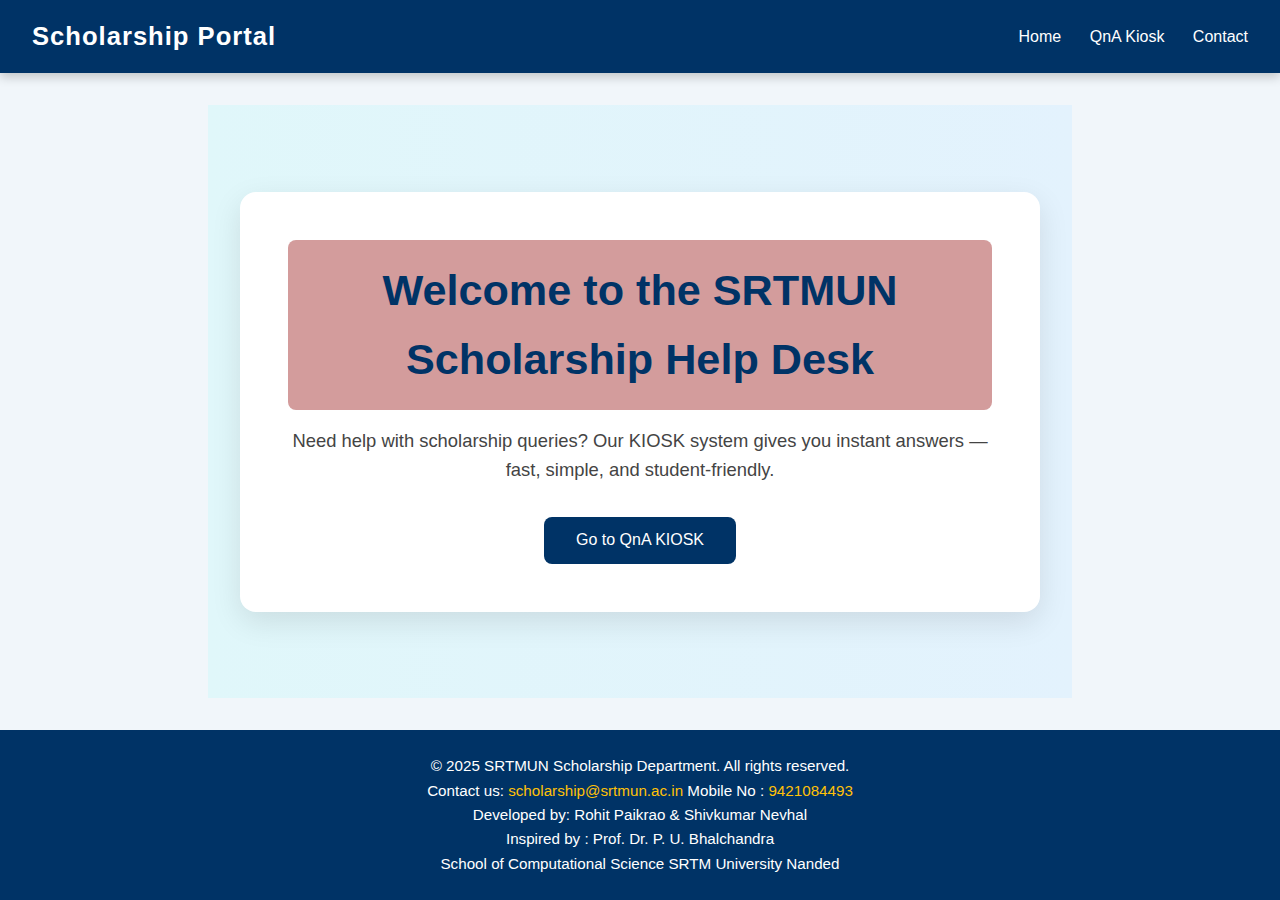
<file: index.html>
<!DOCTYPE html>
<html lang="en">
<head>
  <meta charset="UTF-8" />
  <title>Home - Scholarship Help Desk</title>
  <link rel="stylesheet" href="qna.css" />
  <style>
    /* Ensure full height for sticky footer layout */
    html, body {
      height: 100%;
      margin: 0;
      display: flex;
      flex-direction: column;
      scroll-behavior: smooth;
    }

    /* Header navbar */
    header {
      position: sticky;
      top: 0;
      z-index: 1000;
      background-color: #003366;
      color: #fff;
      padding: 1rem 2rem;
      display: flex;
      justify-content: space-between;
      align-items: center;
      box-shadow: 0 4px 10px rgba(0, 0, 0, 0.2);
      animation: slideDown 0.6s ease-out;
    }

    .logo {
      font-size: 1.6rem;
      font-weight: bold;
      letter-spacing: 1px;
    }

    nav a {
      color: #fff;
      margin-left: 1.5rem;
      text-decoration: none;
      font-weight: 500;
      transition: color 0.3s;
    }

    nav a:hover {
      color: #ffc107;
    }

    /* Hero section */
    main {
      flex: 1;
      display: flex;
      align-items: center;
      justify-content: center;
      background: linear-gradient(to right, #e0f7fa, #e3f2fd);
      padding: 2rem;
      text-align: center;
    }

    .hero {
      max-width: 800px;
      background: #ffffff;
      padding: 3rem 3rem;
      border-radius: 16px;
      box-shadow: 0 10px 30px rgba(0, 0, 0, 0.1);
      animation: fadeIn 1.2s ease-out;
    }

    .hero h1 {
      font-size: 2.7rem;
      color: #003366;
      margin-bottom: 1rem;
    }

    .hero p {
      font-size: 1.15rem;
      color: #444;
      margin-bottom: 2rem;
    }

    .hero button {
      padding: 0.9rem 2rem;
      font-size: 1rem;
      border: none;
      background-color: #003366;
      color: #fff;
      border-radius: 8px;
      cursor: pointer;
      transition: all 0.3s ease;
    }

    .hero button:hover {
      background-color: #0055a5;
      transform: scale(1.05);
      box-shadow: 0 6px 12px rgba(0, 0, 0, 0.15);
    }

    /* Footer styles */
    footer {
      background-color: #003366;
      color: #fff;
      text-align: center;
      padding: 1.5rem 1rem;
      font-size: 0.95rem;
      margin-top: auto;
      animation: fadeIn 1.5s ease-in;
    }

    footer a {
      color: #ffc107;
      text-decoration: none;
    }

    footer a:hover {
      text-decoration: underline;
    }

    /* Animations */
    @keyframes fadeIn {
      from {
        opacity: 0;
        transform: translateY(40px);
      }
      to {
        opacity: 1;
        transform: translateY(0);
      }
    }

    @keyframes slideDown {
      from {
        opacity: 0;
        transform: translateY(-30px);
      }
      to {
        opacity: 1;
        transform: translateY(0);
      }
    }

    /* Responsive */
    @media (max-width: 600px) {
      .hero h1 {
        font-size: 2rem;
      }

      .hero p {
        font-size: 1rem;
      }

      .hero {
        padding: 2rem;
      }

      nav a {
        margin-left: 1rem;
        font-size: 0.9rem;
      }
    }
  </style>
</head>
<body>

  <header>
    <div class="logo">Scholarship Portal</div>
    <nav>
      <a href="index.html">Home</a>
      <a href="index.html">QnA Kiosk</a>
      <a href="#contact">Contact</a>
    </nav>
  </header>

  <main>
    <div class="hero">
      <h1>Welcome to the SRTMUN Scholarship Help Desk</h1>
      <p>Need help with scholarship queries? Our KIOSK system gives you instant answers — fast, simple, and student-friendly.</p>
      <a href="index2.html">
        <button>Go to QnA KIOSK</button>
      </a>
    </div>
  </main>

  <footer id="contact">
    <p>&copy; 2025 SRTMUN Scholarship Department. All rights reserved.</p>
  <p>Contact us: <a href="mailto:scholarship@srtmun.ac.in">scholarship@srtmun.ac.in </a> 
     Mobile No : <a href="9421084493">9421084493</a>                
  </p>
  <p>Developed by: Rohit Paikrao & Shivkumar Nevhal</p>
  <p>Inspired by : Prof. Dr. P. U. Bhalchandra</p>
  <p>School of Computational Science SRTM University Nanded</p>
  </footer>

</body>
</html>
</file>
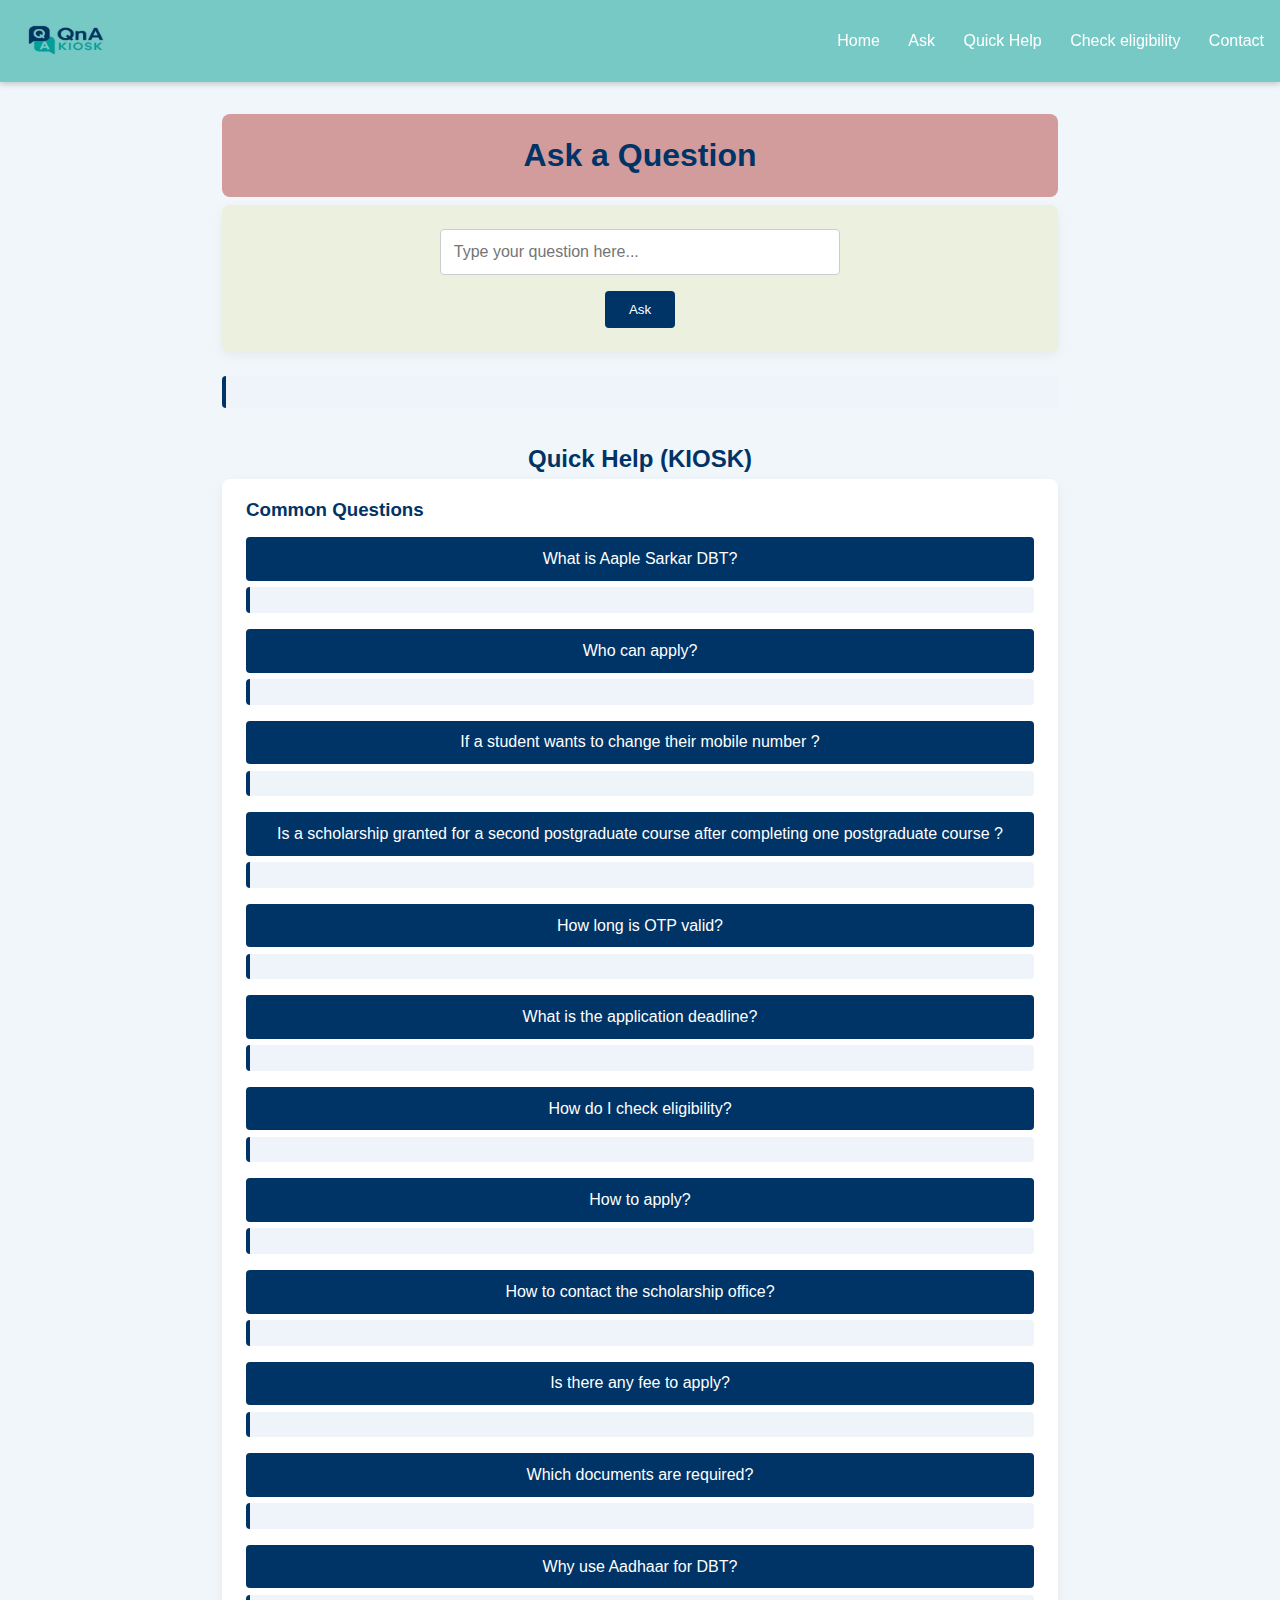
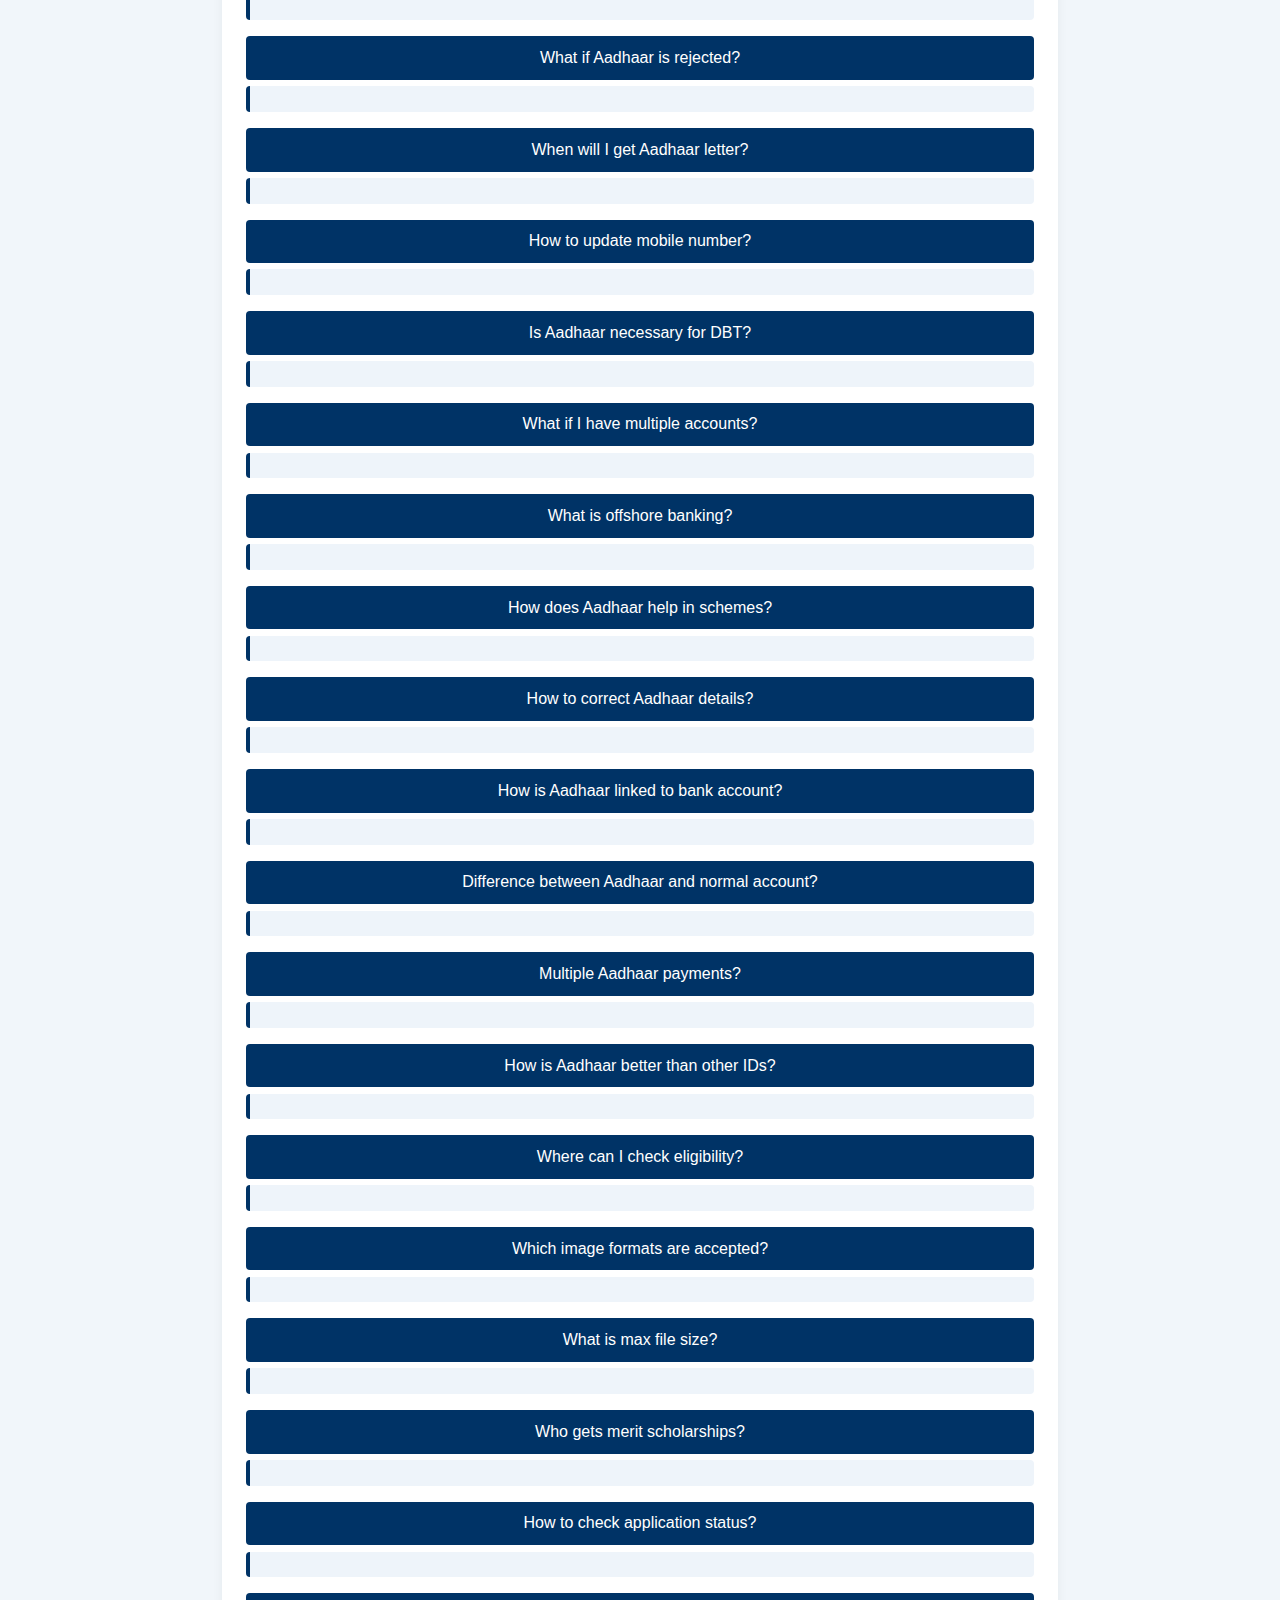
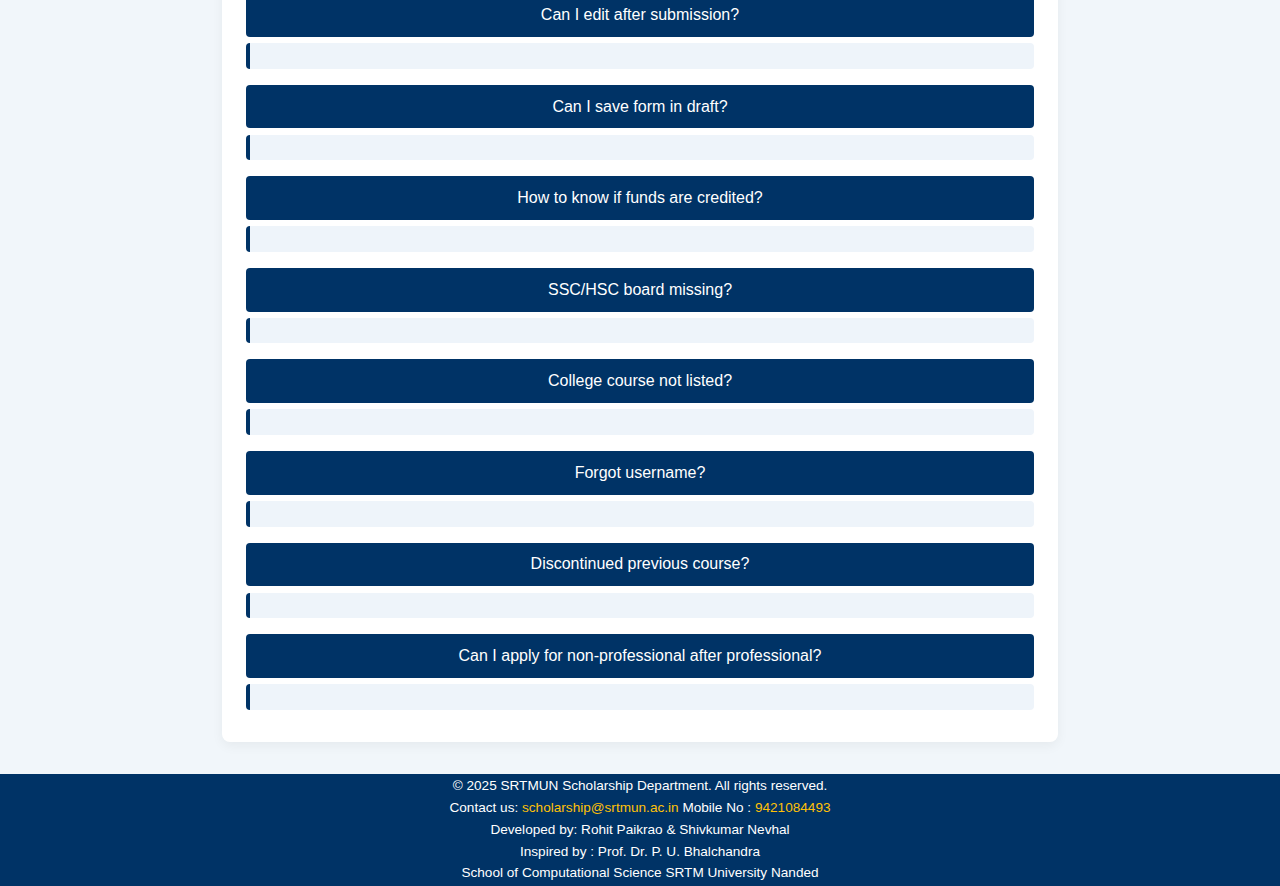
<file: index2.html>
<!DOCTYPE html>
<html lang="en">
<head>
  <meta charset="UTF-8" />
  <title>QnA KIOSK</title>
  <link rel="stylesheet" href="qna.css">
</head>
<body>
  <!-- Sticky Navbar -->
  <header>
  <div class="logo">
    <img src="logo.png" height="80px" width="100px" alt="">
  </div>
  <nav>
    <a href="index.html">Home</a>
    <a href="#ask">Ask</a>
    <a href="#kiosk">Quick Help</a>
    <a href="#">Check eligibility</a>
    <a href="#contact">Contact</a>
  </nav>
</header>


  <main>
    <h1 id="ask">Ask a Question</h1>
    <div class="ask-section">
      <input type="text" id="userQuestion" placeholder="Type your question here..." />
      <button id="submitQuestion">Ask</button>
    </div>

    <div id="answerArea"></div>

  <!-- Replace the kiosk-group in your current index.html with this -->
<h2 id="kiosk">Quick Help (KIOSK)</h2>
<div class="kiosk-container">
  <div class="kiosk-group">
    <h3>Common Questions</h3>

    <button class="kiosk-btn" data-type="aaple sarkar dbt">What is Aaple Sarkar DBT?</button>
    <div class="answer-box"></div>

    <button class="kiosk-btn" data-type="who can apply">Who can apply?</button>
    <div class="answer-box"></div>

    <button class="kiosk-btn" data-type="change mobile number">If a student wants to change their mobile number ?</button>
    <div class="answer-box"></div>

    <button class="kiosk-btn" data-type="second post graduate course">Is a scholarship granted for a second postgraduate course after completing one postgraduate course ?</button>
    <div class="answer-box"></div>

    <button class="kiosk-btn" data-type="otp validity">How long is OTP valid?</button>
    <div class="answer-box"></div>

    <button class="kiosk-btn" data-type="deadline">What is the application deadline?</button>
    <div class="answer-box"></div>

    <button class="kiosk-btn" data-type="eligibility">How do I check eligibility?</button>
    <div class="answer-box"></div>

    <button class="kiosk-btn" data-type="apply">How to apply?</button>
    <div class="answer-box"></div>

    <button class="kiosk-btn" data-type="contact">How to contact the scholarship office?</button>
    <div class="answer-box"></div>

    <button class="kiosk-btn" data-type="fees">Is there any fee to apply?</button>
    <div class="answer-box"></div>

    <button class="kiosk-btn" data-type="documents">Which documents are required?</button>
    <div class="answer-box"></div>

    <button class="kiosk-btn" data-type="aadhaar based dbt benefit">Why use Aadhaar for DBT?</button>
    <div class="answer-box"></div>

    <button class="kiosk-btn" data-type="uidai rejection">What if Aadhaar is rejected?</button>
    <div class="answer-box"></div>

    <button class="kiosk-btn" data-type="aadhaar letter time">When will I get Aadhaar letter?</button>
    <div class="answer-box"></div>

    <button class="kiosk-btn" data-type="register change mobile">How to update mobile number?</button>
    <div class="answer-box"></div>

    <button class="kiosk-btn" data-type="aadhaar for dbt">Is Aadhaar necessary for DBT?</button>
    <div class="answer-box"></div>

    <button class="kiosk-btn" data-type="multiple accounts">What if I have multiple accounts?</button>
    <div class="answer-box"></div>

    <button class="kiosk-btn" data-type="offshore banking">What is offshore banking?</button>
    <div class="answer-box"></div>

    <button class="kiosk-btn" data-type="aadhaar schemes">How does Aadhaar help in schemes?</button>
    <div class="answer-box"></div>

    <button class="kiosk-btn" data-type="correction aadhaar details">How to correct Aadhaar details?</button>
    <div class="answer-box"></div>

    <button class="kiosk-btn" data-type="aadhaar bank account consent">How is Aadhaar linked to bank account?</button>
    <div class="answer-box"></div>

    <button class="kiosk-btn" data-type="aadhaar vs normal bank account">Difference between Aadhaar and normal account?</button>
    <div class="answer-box"></div>

    <button class="kiosk-btn" data-type="aadhaar linked multiple payments">Multiple Aadhaar payments?</button>
    <div class="answer-box"></div>

    <button class="kiosk-btn" data-type="aadhaar vs other id">How is Aadhaar better than other IDs?</button>
    <div class="answer-box"></div>

    <button class="kiosk-btn" data-type="check eligibility">Where can I check eligibility?</button>
    <div class="answer-box"></div>

    <button class="kiosk-btn" data-type="accepted formats">Which image formats are accepted?</button>
    <div class="answer-box"></div>

    <button class="kiosk-btn" data-type="max file size">What is max file size?</button>
    <div class="answer-box"></div>

    <button class="kiosk-btn" data-type="merit scholarships">Who gets merit scholarships?</button>
    <div class="answer-box"></div>

    <button class="kiosk-btn" data-type="check status">How to check application status?</button>
    <div class="answer-box"></div>

    <button class="kiosk-btn" data-type="edit after submission">Can I edit after submission?</button>
    <div class="answer-box"></div>

    <button class="kiosk-btn" data-type="store draft">Can I save form in draft?</button>
    <div class="answer-box"></div>

    <button class="kiosk-btn" data-type="funds credited">How to know if funds are credited?</button>
    <div class="answer-box"></div>

    <button class="kiosk-btn" data-type="ssc hsc dropdown missing">SSC/HSC board missing?</button>
    <div class="answer-box"></div>

    <button class="kiosk-btn" data-type="college course missing">College course not listed?</button>
    <div class="answer-box"></div>

    <button class="kiosk-btn" data-type="forgot username">Forgot username?</button>
    <div class="answer-box"></div>

    <button class="kiosk-btn" data-type="partially completed courses">Discontinued previous course?</button>
    <div class="answer-box"></div>

    <button class="kiosk-btn" data-type="non professional after professional">Can I apply for non-professional after professional?</button>
    <div class="answer-box"></div>
  </div>
</div>


      <!-- You can copy other groups here as in your original code -->
      
    </div>
  </main>

  <!-- Footer -->
 <footer id="contact">
  <p>&copy; 2025 SRTMUN Scholarship Department. All rights reserved.</p>
  <p>Contact us: <a href="mailto:scholarship@srtmun.ac.in">scholarship@srtmun.ac.in </a> 
     Mobile No : <a href="9421084493">9421084493</a>                
  </p>
  <p>Developed by: Rohit Paikrao & Shivkumar Nevhal</p>
  <p>Inspired by : Prof. Dr. P. U. Bhalchandra</p>
  <p>School of Computational Science SRTM University Nanded</p>
</footer>

  <script src="qna-data.js"></script>
  <script src="qna.js"></script>
</body>
</html>
</file>
<file: qna.css>
/* Global Reset */
* {
  margin: 0;
  padding: 0;
  box-sizing: border-box;
}

body {
  font-family: 'Segoe UI', Arial, sans-serif;
  background: #f1f6fa;
  color: #333;
  line-height: 1.6;
  animation: fadeInBody 1s ease-in;
}

/* Animations */
@keyframes fadeInBody {
  from { opacity: 0; }
  to { opacity: 1; }
}

@keyframes slideInDown {
  from {
    transform: translateY(-30px);
    opacity: 0;
  }
  to {
    transform: translateY(0);
    opacity: 1;
  }
}

@keyframes fadeInUp {
  from {
    transform: translateY(20px);
    opacity: 0;
  }
  to {
    transform: translateY(0);
    opacity: 1;
  }
}

/* Sticky Navbar */
header {
  position: sticky;
  top: 0;
  z-index: 1000;
  background-color: #77c9c6;
  color: #fff;
  padding: 0rem 1rem;
  display: flex;
  justify-content: space-between;
  align-items: center;
  box-shadow: 0 2px 6px rgba(0, 0, 0, 0.2);
  animation: slideInDown 0.6s ease-out;
}

.logo {
  font-size: 0.2rem;
  font-weight: bold;
  letter-spacing: 0.5px;
}

nav a {
  color: #fff;
  margin-left: 1.5rem;
  text-decoration: none;
  font-weight: 500;
  transition: color 0.3s, transform 0.2s;
}

nav a:hover {
  color: #ffc107;
  transform: scale(1.05);
}

/* Main Layout */
main {
  max-width: 900px;
  margin: 2rem auto;
  padding: 0 2rem;
  animation: fadeInUp 0.8s ease-out;
}

h1 {
  color: #003366;
  margin-bottom: 0.5rem;
  background-color: #d39c9c;
  text-align: center;
  padding: 1rem;
  border-radius: 8px;
}

.ask-section {
  background: #ebf0df;
  padding: 1.5rem 2rem;
  border-radius: 8px;
  box-shadow: 0 4px 12px rgba(0,0,0,0.05);
  text-align: center;
  animation: fadeInUp 1s ease;
}

.ask-section input {
  padding: 0.8rem;
  width: 60%;
  max-width: 400px;
  border: 1px solid #ccc;
  border-radius: 4px;
  margin-bottom: 1rem;
  font-size: 1rem;
  transition: border-color 0.3s;
}

.ask-section input:focus {
  border-color: #003366;
  outline: none;
}

.ask-section button {
  display: block;
  margin: 0 auto;
  padding: 0.7rem 1.5rem;
  background-color: #003366;
  color: #fff;
  border: none;
  border-radius: 4px;
  cursor: pointer;
  transition: background-color 0.3s ease, transform 0.2s;
}

.ask-section button:hover {
  background-color: #0055a5;
  transform: scale(1.05);
}

#answerArea {
  background: #eef4fa;
  border-left: 4px solid #003366;
  padding: 1rem;
  border-radius: 4px;
  margin: 1.5rem 0;
  animation: fadeInUp 0.6s ease-out;
}

h2 {
  text-align: center;
  color: #003366;
  margin-top: 2rem;
  animation: fadeInUp 1s ease-in-out;
}

/* Kiosk Section */
.kiosk-container {
  display: flex;
  flex-direction: column;
  gap: 2rem;
  animation: fadeInUp 1.2s ease-out;
}

.kiosk-group {
  background: #fff;
  padding: 1rem 1.5rem;
  border-radius: 8px;
  box-shadow: 0 4px 12px rgba(0,0,0,0.05);
  animation: fadeInUp 1.2s ease-out;
}

.kiosk-group h3 {
  margin-bottom: 0.8rem;
  color: #003366;
}

.kiosk-btn {
  display: block;
  width: 100%;
  text-align: center;
  padding: 0.8rem;
  margin: 0.4rem 0;
  font-size: 1rem;
  background: #003366;
  color: #fff;
  border: none;
  border-radius: 4px;
  cursor: pointer;
  transition: background 0.3s ease, transform 0.2s ease;
}

.kiosk-btn:hover {
  background-color: #0055a5;
  transform: scale(1.02);
}

.answer-box {
  margin: 0.4rem 0 1rem 0;
  padding: 0.8rem 1rem;
  background: #eef4fa;
  border-left: 4px solid #003366;
  border-radius: 4px;
  font-size: 0.95rem;
  color: #333;
  animation: fadeInUp 0.5s ease;
}

/* Footer */
footer {
background-color: #003366;
    color: #fff;
    text-align: center;
    padding: 0.1rem 1rem;
    font-size: 0.85rem;
    margin-top: auto;
    animation: fadeInUp 1.4s ease;
}

footer a {
  color: #ffc107;
  text-decoration: none;
  transition: color 0.3s;
}

footer a:hover {
  text-decoration: underline;
  color: #ffdb58;
}

/* Responsive Design */
@media (max-width: 600px) {
  nav a {
    margin-left: 1rem;
    font-size: 0.9rem;
  }

  .ask-section input {
    width: 90%;
  }

  .kiosk-btn {
    font-size: 0.95rem;
  }

  .logo {
    font-size: 1.2rem;
  }

  h1 {
    font-size: 1.5rem;
  }
}
</file>
